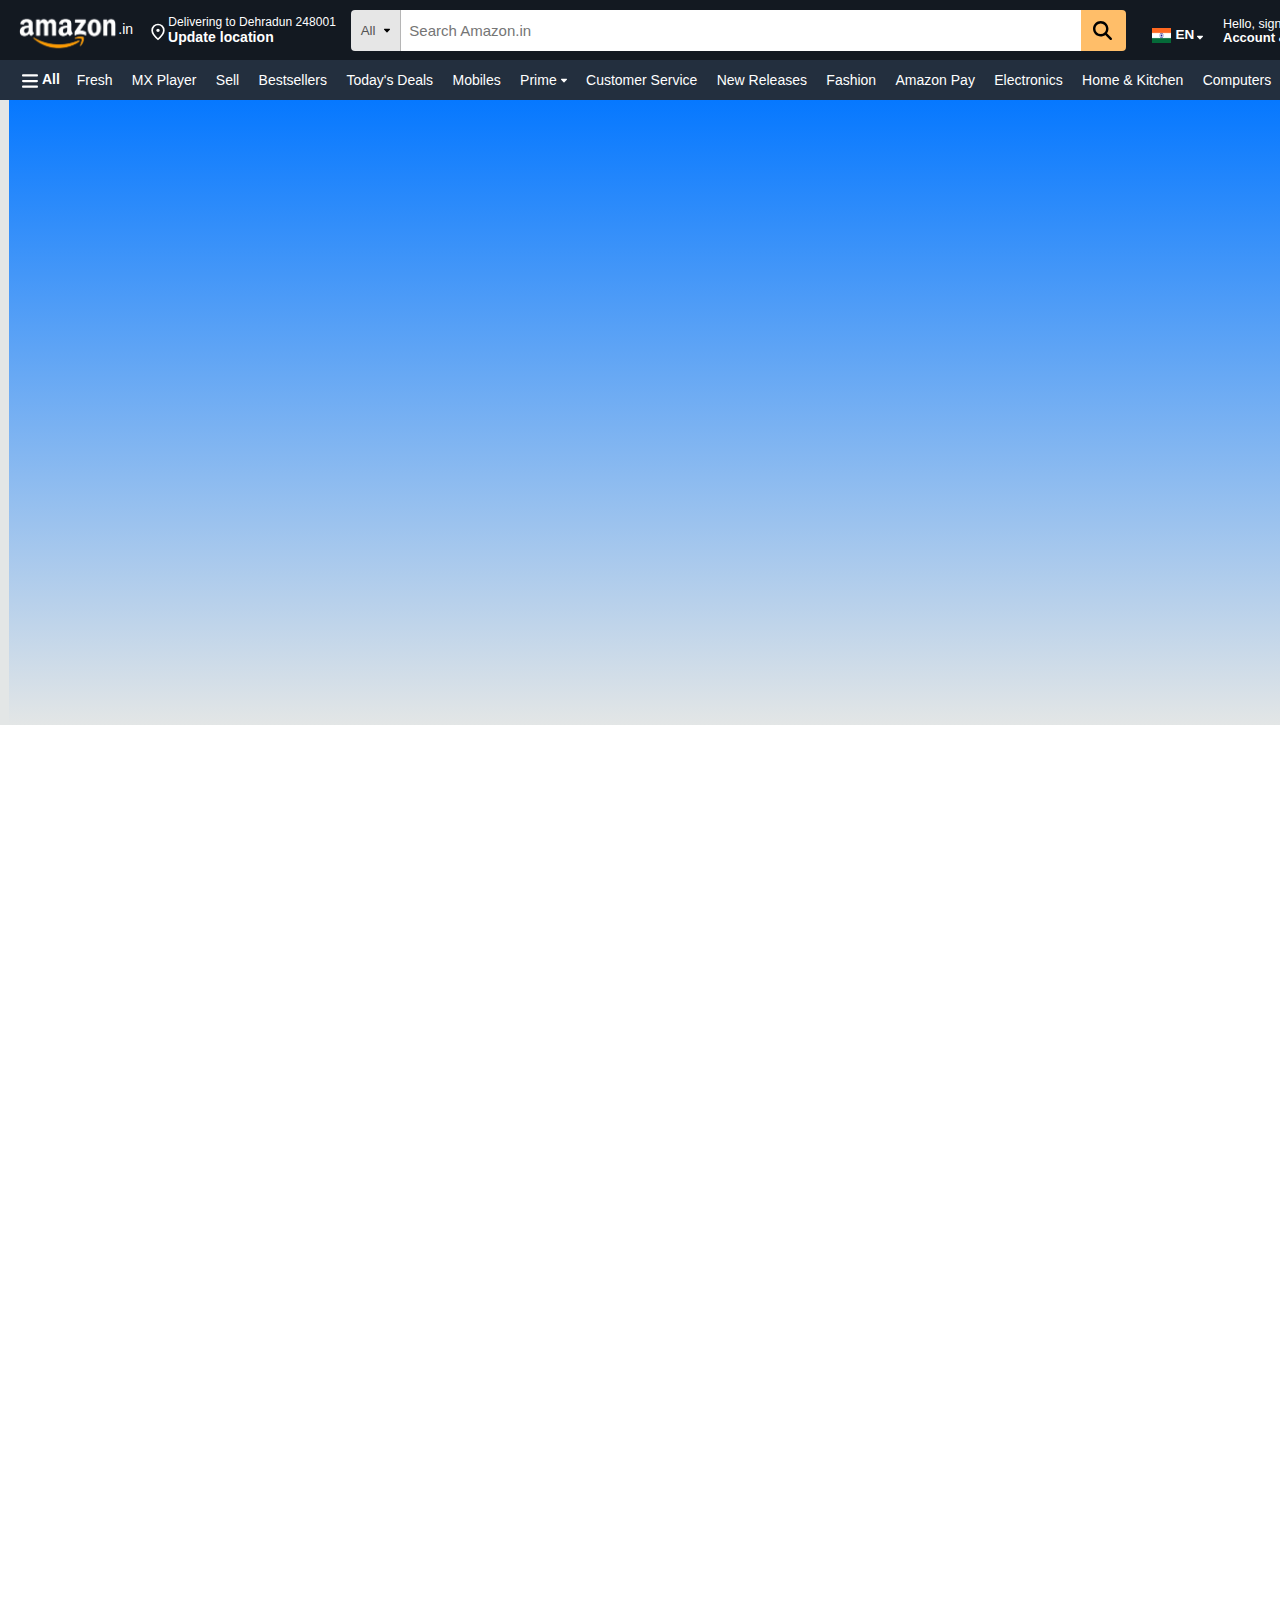
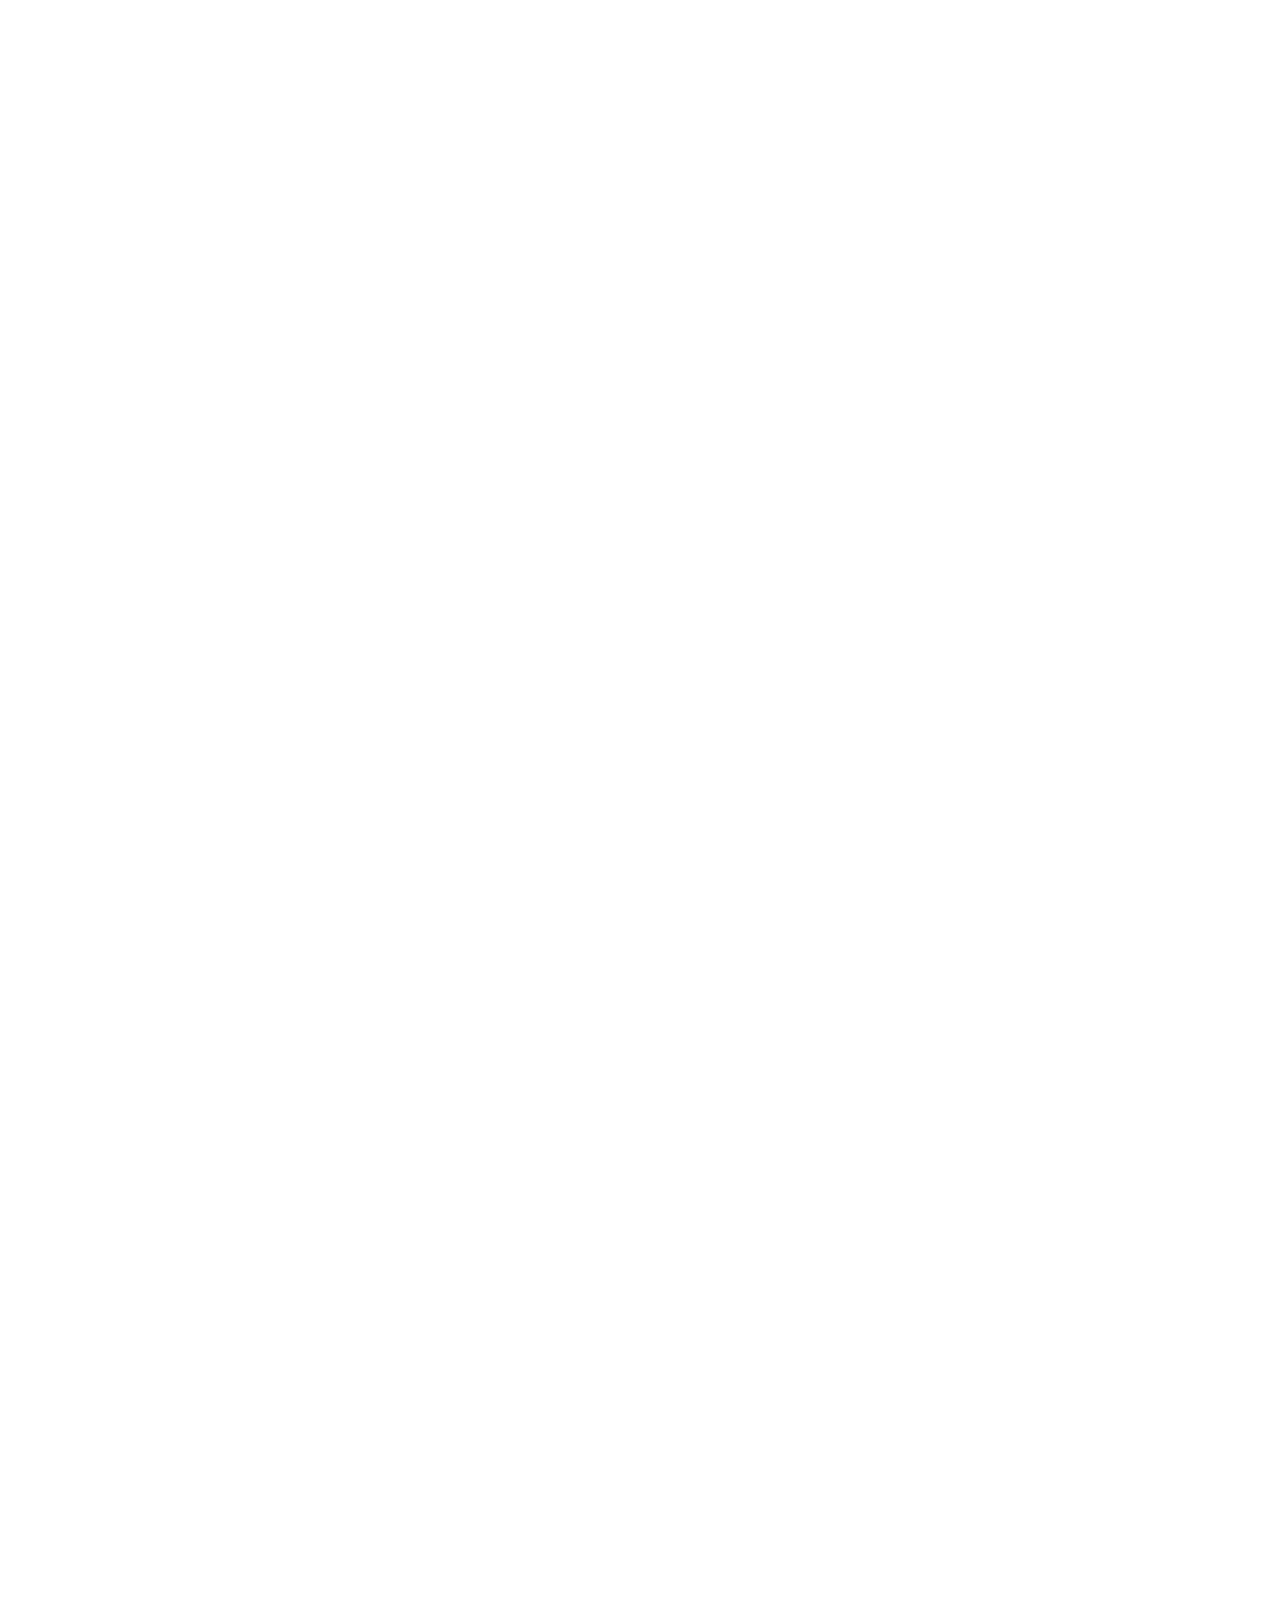
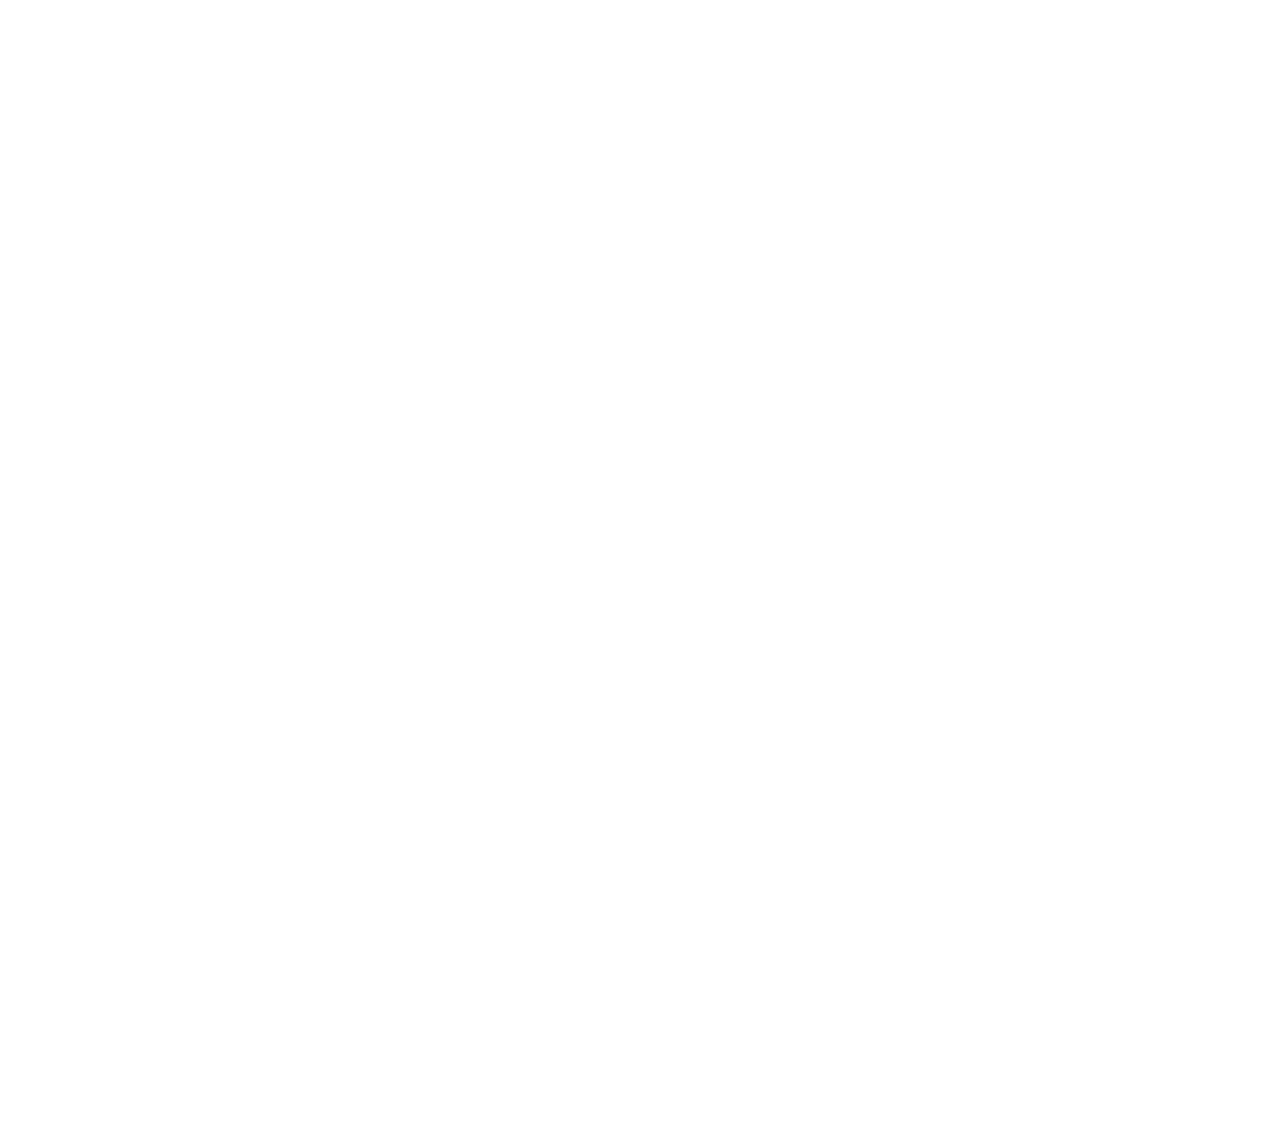
<file: index.html>
<!DOCTYPE html>
<html lang="en">

<head>
    <meta charset="UTF-8">
    <meta name="viewport" content="width=device-width, initial-scale=1.0">
    <title>Online shopping site in India - Shop online</title>
    <link rel="stylesheet" href="style.css">
</head>

<body>
    <nav id="topnav">
        <div class="leftlogo"><img src="Assets/logo.png" alt=""><span class="in">.in</span>
        </div>
        <div class="leftaddress">
            <p>&nbsp;&nbsp;&nbsp;&nbsp;&nbsp;&nbsp;Delivering to Dehradun 248001 <img src="Assets/location.svg"
                    alt=""><b>Update location</b></p>
        </div>
        <div class="search">
            <ul id="searchlist">
                <li id="opt"><button id="btn">All <img src="Assets/caret-down-solid.svg" alt="" id="allimg"></button>
                    <!-- <ul>
                    <li>All Categories</li>
                    <li>Alexa Skills</li>
                    <li>Amazon Devices</li>
                    <li>Amazon Fashion</li>
                    <li>Amazon Fresh</li>
                    <li>Amazon Pharmacy</li>
                    <li>Appaliances</li>
                    </ul> -->
                </li>
                <li><input type="text" name="" id="type" placeholder="  Search Amazon.in"></li>
                <li id="imgbg"><img src="Assets/search.svg" alt="" id="searchimg"></li>
            </ul>
        </div>
        <div class="rightlang">
            <div class="dropdown">
                <button class="dropdown-button"><img src="Assets/india.png" alt="" class="ind"><b> EN</b> </button><img
                    src="Assets/caret-down-solid.svg" alt="" class="more" id="langimg">
                <div class="dropdown-content">
                    <a id="eng" href="#">English</a>
                    <hr>
                    <a id="hindi" href="#">Hindi</a>
                    <a href="#">Tamil</a>
                    <a href="#">Telugu</a>
                    <a href="#">Kannada</a>
                    <a href="#">Malyalam</a>
                    <a href="#">Bengali</a>
                    <a href="#">Marathi</a>
                    <a href="#" id="learn1">Learn More</a>
                    <hr>
                    <p><img src="Assets/india.png" alt="" class="ind"> You are shopping on Amazon.in</p>
                    <a href="#" id="learn2">Change country/region</a>
                </div>
            </div>
        </div>
        <div class="rightacc">
            <div class="dropdown1">
                <button class="dropdown-button1">Hello, sign in <br><b style="font-size: 13px;">Account &
                        Lists</b></button><img src="Assets/caret-down-solid.svg" alt="" class="more">
                <div class="dropdown-content1">
                    <a href="#" class="button"><button>Sign in</button></a>
                    <p id="subpara">New Customer?<a href="#" id="starthere">Start here.</a></p>
                    <br>
                    <hr>
                    <div class="flex">
                        <div class="left"><b>Your Lists </b>
                            <a href="#" id="firstleftlink">Create a Wish List </a>
                            <a href="#">Wish from Any Website </a>
                            <a href="#">Baby Wishlist </a>
                            <a href="#">Discover Your Style </a>
                            <a href="#">Explore Showroom </a>
                        </div>
                        <div class="right"><b>Your Account </b>
                            <a href="#" id="firstrightlink">Your Account </a>
                            <a href="#">Your Orders </a>
                            <a href="#">Your Wish List </a>
                            <a href="#">Your Recommendations </a>
                            <a href="#">Your Prime Membership </a>
                            <a href="#">Your Prime Video </a>
                            <a href="#">Your Subscribe & Save Items </a>
                            <a href="#">Memberships & Subscriptions </a>
                            <a href="#">Your Seller Account </a>
                            <a href="#">Manage Your Content and Devices </a>
                            <a href="#">Register for a free Business Account </a>
                        </div>
                    </div>
                </div>
            </div>
        </div>
        <div class="rightenquiry">
            <p id="Returns">Returns</p>
            <p><b>& Orders</b></p>
        </div>
        <div class="rightcart">
            <p><img src="Assets/cart.svg" alt=""><b>Cart</b></p>
        </div>
    </nav>
    <nav class="bottomnav">
        <ul>
            <li id="all"><img src="Assets/bars-solid.svg" alt="" id="list"><span><b>All</b></span></li>
            <li>Fresh</li>
            <li>MX Player</li>
            <li>Sell</li>
            <li>Bestsellers</li>
            <li>Today's Deals</li>
            <li>Mobiles</li>
            <li>Prime<img src="Assets/caret-down-solid.svg" alt="" class="more" id="more3"></li>
            <li>Customer Service</li>
            <li>New Releases</li>
            <li>Fashion</li>
            <li>Amazon Pay</li>
            <li>Electronics</li>
            <li>Home & Kitchen</li>
            <li>Computers</li>
            <li>Books</li>
            <li>Car & Motorbike</li>
        </ul>
    </nav>
    <div class="container">
        <div class="ppt">
            
        </div>
    </div>
    <br><br><br><br><br><br><br><br><br><br><br><br><br><br><br><br><br><br><br><br><br><br><br><br><br><br><br><br><br><br><br><br><br><br><br><br><br><br><br><br><br><br><br><br><br><br><br><br><br><br><br><br><br><br><br><br><br><br><br><br><br><br><br><br><br><br><br><br><br><br><br><br><br><br><br><br><br><br><br><br><br><br><br><br><br><br><br><br><br><br><br><br><br><br><br><br><br><br><br><br><br><br><br><br><br><br><br><br><br><br><br><br><br><br><br><br><br><br><br><br><br><br><br><br><br><br><br><br><br><br><br><br><br><br><br><br><br><br><br><br><br><br><br><br><br><br><br><br><br><br><br><br><br><br><br><br><br><br><br><br><br><br><br><br><br><br><br><br><br><br><br><br><br><br><br><br><br><br><br><br><br><br><br><br><br><br><br><br><br><br><br><br><br><br><br><br><br><br><br><br>
</body>

</html>
</file>
<file: style.css>
* {
    margin: 0px;
    padding: 0px;
    font-family: "Amazon Ember", Arial, sans-serif;
}

#topnav {
    height: 51px;
    background-color: rgb(19, 25, 33);
    padding: 4px;
    padding-top: 5px;
    display: flex;
    width: 1513px;
    margin: auto;
}

.leftlogo {
    margin-left: 9px;
    height: 40px;
    width: 130px;
    padding-bottom: 9px;
    padding-right: 1px; 
}

.leftlogo:hover {
    border: 1px solid white;
    border-radius: 3px;
}

.leftlogo img {
    height: 57px;
    margin-top: 0px;
    margin-left: 4px;
}

.in {
    color: white;
    position: relative;
    bottom: 28px;
    font-size: 14px;
}

.leftaddress {
    margin-left: 3px;
    padding-right: 4px;
    height: 40px;
    width: 190px;
    padding-top: 0px;
    padding-left: 1px;
    padding-bottom: 9px;
    letter-spacing: 0.05px;
}

.leftaddress:hover {
    border: 1px solid white;
    border-radius: 3px;
}

.leftaddress img {
    height: 20px;
}

.leftaddress p {
    width: 190px;
    color: white;
    padding-left: 0px;
    font-size: 12px;
    padding-top: 17px;
    line-height: 0px;
}

.leftaddress p b {
    font-size: 14px;
}

#searchlist {
    display: flex;
    /* border: 2px solid yellow; */
    border-radius: 4px;
    margin-left: 9px;
    margin-top: 5px;
    height: 41px;
}

#searchlist li {
    list-style: none;
    color: white;
    /* height: 36px; */
}

#btn {
    padding-top: 12.5px;
    padding-right: 9.5px;
    padding-left: 9.5px;
    background-color: rgb(230, 230, 230);
    border-bottom-left-radius: 4px;
    border-top-left-radius: 4px;
    padding-bottom: 12.5px;
    border: none;
    cursor: pointer;
    border-right: 1px solid rgb(181, 181, 181);
    height: 41px;
    width: 50px;
    color: rgb(84, 84, 84);
}

#allimg {
    width: 6px;
    margin-left: 5px;
}

#type {
    width: 680px;
    height: 41px;
    border: none;
    font-size: 15px;
}

#imgbg {
    background-color: rgb(255, 190, 105);
    width: 45px;
    border-bottom-right-radius: 4px;
    border-top-right-radius: 4px;
}

#imgbg:hover {
    background-color: #ff9e1f;
}

#searchimg {
    height: 19px;
    width: 19px;
    padding: 10.85px 12px;
}

.rightlang {
    margin: 6px;
    margin-left: 23px;
}

.rightlang b{
    position: relative;
    bottom: 2px;
    left: 1px;
    font-size: 13.5px;
}

#langimg{
    margin-left: -2px;
    margin-bottom: -1px;
}

/* Container for the dropdown */
.dropdown {
    position: relative;
    display: inline-block;
}

/* The button that triggers the dropdown */
.dropdown-button {
    background-color: rgb(19, 25, 33);
    color: white;
    padding: 15px 3px 28px 0px;
    border: none;
    cursor: pointer;
    font-size: 13px;
    width: 50px;
    height: 18px;
}

.dropdown-button:hover{
    border: 1px solid white;
    border-radius: 2px;
}

.dropdown-content {
    display: none;
    position: absolute;
    background-color: white;
    min-width: 230px;
    box-shadow: 0px 8px 16px rgba(0, 0, 0, 0.2);
    z-index: 1;
    top: 46px;
}

.dropdown-content a {
    color: black;
    padding: 6px 16px;
    text-decoration: none;
    display: block;
    font-size: 14px;
}

.dropdown-content a:hover {
    color: #d67900;
    padding: 6px 16px;
    text-decoration: underline;
    display: block;
    font-size: 14px;
}

.dropdown:hover .dropdown-content {
    display: block;
}

.ind {
    width: 19px;
    height: 15px;
    position: relative;
    top: 2px;
}

.more {
    filter: invert(100%);
    width: 6px;
}

#eng{
    margin: 12px 7px 7px 0px;
}

#hindi{
    padding-top: 16px;
}

hr{
    margin: 0px 12px;
}

#learn1{
    color: rgb(0, 89, 255);
    text-decoration: none;
    margin-bottom: 8px;
    margin-top: 8px;
}

#learn1:hover{
    color: #d67900;
    text-decoration: underline;
}

#learn2{
    color: rgb(0, 89, 255);
    text-decoration: none;
    padding: 9px 16px 13px 16px;
}

#learn2:hover{
    color: #d67900;
    text-decoration: underline;
}

.dropdown-content p{
    margin: 7px 6px 10px 15px;
    font-size: 12px;
}



/* Container for the dropdown */
.dropdown1 {
    position: relative;
    display: inline-block;
}

/* The button that triggers the dropdown */
.dropdown-button1 {
    text-align: left;
    background-color: rgb(19, 25, 33);
    color: white;
    padding: 9px 5px 9.5px 3px;
    border: none;
    cursor: pointer;
    font-size: 12.5px;
    margin-top: 3px;
    margin-left: 11px;
    width: 110px;
    line-height: 14px;
}

.dropdown-button1:hover{
    border: 1px solid white;
    border-radius: 2px;
}

.dropdown-content1 {
    display: none;
    position: absolute;
    right: -130px;
    background-color: white;
    min-width: 500px;
    box-shadow: 0px 8px 16px rgba(0, 0, 0, 0.2);
    z-index: 1;
    top: 52px;
    transition-property: all;
    transition-delay: 2s;
}

.dropdown-content1 a {
    color: black;
    padding: 6px 16px;
    text-decoration: none;
    display: block;
    font-size: 14px;
}

.dropdown1:hover .dropdown-content1 {
    display: block;
}

.button{
    text-align: center;
}

.dropdown-content1 button{
    padding: 9px 80px;
    font-size: 14px;
    background-color: #f2db01;
    margin-top: 10px;
    border: none;
    border-radius: 7px;
}

#subpara{
    font-size: 11px;
    text-align: center;
}

#starthere{
    font-size: 11px;
    display: inline;
    color: rgb(0, 89, 255);
    padding: 0px;
    text-decoration: underline;
    display: inline;
}

#starthere:hover{
    color: #d67900;
}

.flex{
    display: flex;
}

.left{
    width: 235px;
    margin: 15px 5px 15px 17px;
    text-align: left;
    border-right: 1px solid gray;
}

.left b{
    font-size: 17px;
}

.right{
    width: 160px;
    margin: 15px;
    text-align: left;
    padding-right: 60px;
}

.right b{
    font-size: 17px;
}

.flex a {
    color: rgb(72, 71, 71);
    padding: 2px 0px 2px 0px;
    text-decoration: none;
    display: block;
    font-size: 12.5px;
    font-weight: 500;
}

.flex a:hover{
    text-decoration: underline;
    color: #d67900;
}

#firstleftlink{
    padding-top: 10px;
}

#firstrightlink{
    padding-top: 10px;
}


.rightenquiry {
    margin-left: 15px;
    padding: 4px;
    height: 40px;
    width: 60px;
    padding-top: 6px;
    padding-left: 1px;
    padding-right: 10px;
    width: 60px;
    height: 40px;
}

.rightenquiry:hover {
    border: 1px solid white;
    border-radius: 3px;
}

.rightenquiry p {
    padding-left: 4px;
    width: 60px;
    height: 14px;
    color: white;
    /* padding-left: 4px; */
    font-size: 12px;
    text-align: left;
}

.rightenquiry p b {
    font-size: 13.5px;
    /* position: relative;
    bottom: 3px;
    left: 4px; */
}

#Returns{
    padding-top: 4px;
}

.rightcart {
    margin-left: 12px;
    height: 40px;
    width: 70px;
    padding-top: 2px;
    padding-left: 2px;
    padding-bottom: 7px;
    padding-right: 6px;
}

.rightcart:hover {
    border: 1px solid white;
    border-radius: 3px;
}

.rightcart img {
    height: 36px;
}

.rightcart p {
    width: 70px;
    color: white;
    padding-left: 0px;
    font-size: 15px;
    padding: 5px 0px;
}

.rightcart b{
    position: relative;
    bottom: 5px;
}


/* Bottom Nav */

.bottomnav{
    display: flex;
    width: 1521px;
    margin: auto;
    /* justify-content: center; */
    height: 40px;
    background-color: #232f3e;
    color: white;
}

.bottomnav ul{
    display: flex;
}

.bottomnav ul li{
    list-style: none;
    /* padding: 13px; */
    margin: 0.5px 5.7px;
    font-size: 14px;
    padding-top: 11px;
    padding-left: 4px;
    padding-right: 4px;
}

.bottomnav ul li:hover{
    border: 1px solid white;
}

#list{
    padding-right: 4px;
    padding-top: 0px;
    padding-left: 4px;
    width: 16px;
    filter: invert(100%);
}

#all{
    width: 47px;
    margin-left: 14px;
    padding-right: 2px;
    margin-right: 0px;
}

#all span{
    position: relative;
    bottom: 6px;
}

#more3{
    padding-left: 4px;
}

#fresh{
    margin-left: 0px;
}

/* Main body */

.container{
    width: 1517px;
    margin: auto;
    height: auto;
    background-color: #e3e6e6;
}

.ppt{
    width: 1500px;
    margin: auto;
    height: 625px;
    background: linear-gradient(to bottom, #0678ff, #e3e6e6);
}
</file>
